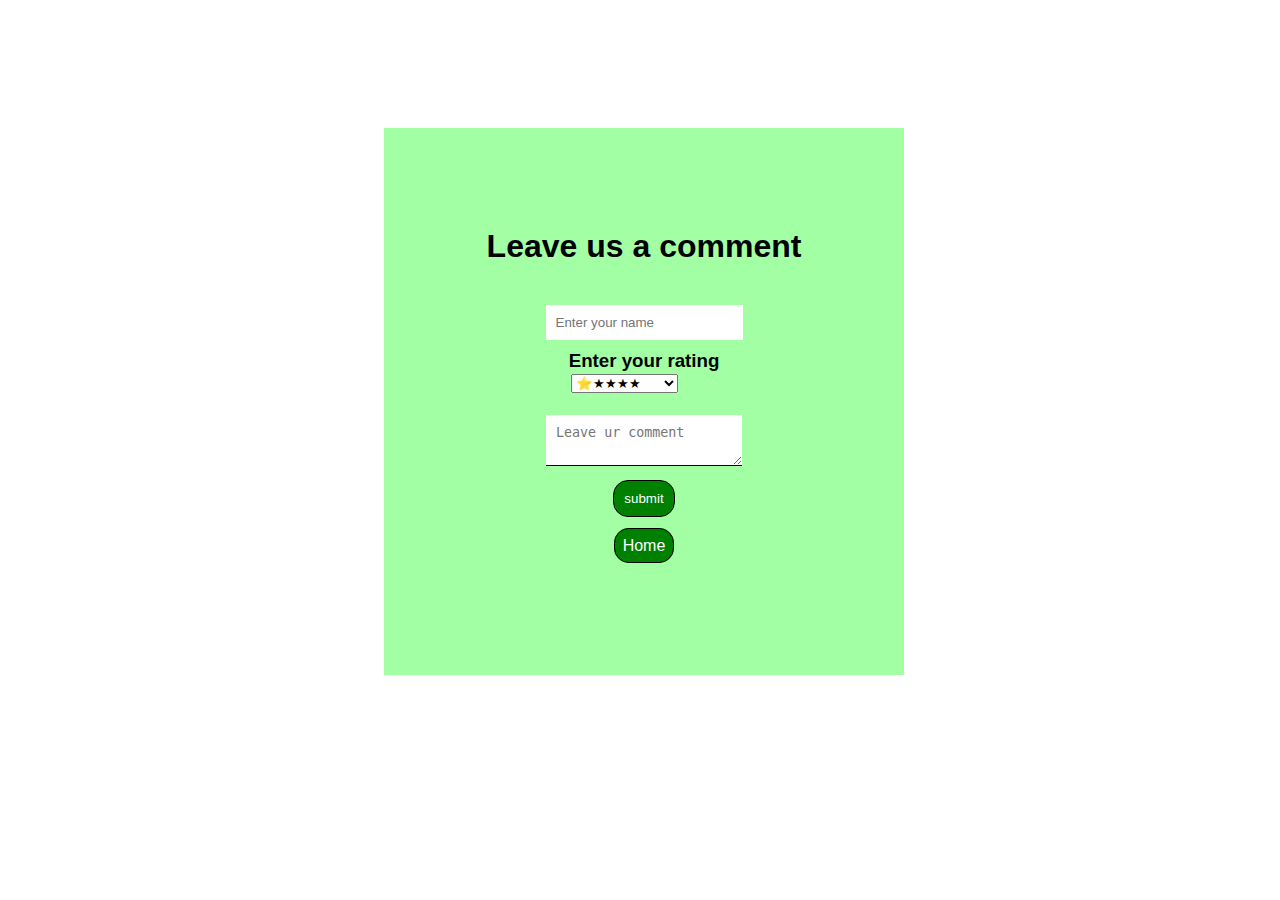
<file: review.html>
<!DOCTYPE html>
<html lang="en">

<head>
    <meta charset="UTF-8">
    <meta name="viewport" content="width=device-width, initial-scale=1.0">
    <title>Review</title>
    <link rel="stylesheet" href="style.css">
    <link rel="icon" href="./images/tripadvisor logo.png">
</head>
<!-- review -->
<body>
    <div class="review">
        <div class="review-title">
            <h1> Leave us a comment </h1>
        </div>
        <div class="review-name"><input type="name" placeholder="Enter your name">
        </div>
        <div class="review-rating">
            <h3> Enter your rating</h3>
            <table>
                <th>
                    <select class="rating">
                        <option>⭐★★★★</option>
                        <option>⭐⭐★★★</option>
                        <option>⭐⭐⭐★★</option>
                        <option>⭐⭐⭐⭐★</option>
                        <option>⭐⭐⭐⭐⭐</option>
                    </select>
                </th>
            </table>
        </div>
        <div class="review-comment">
            <textarea placeholder="Leave ur comment"></textarea>
        </div>
        <div class="review-btn">
            <button type="submit">
                submit
            </button>
        </div>
        <div class="review-home"><a href="index.html"> Home</a></div>
    </div>

</body>

</html>
</file>
<file: style.css>
*{
    margin: 0;
    padding: 0;
}
/* google fonts */
body{
     font-family: "Fira Sans", sans-serif;
  font-weight: 400;
  font-style: normal;
}
/* navbar */
.navbar{
    display: flex;
    justify-content: space-between;
    align-items: center;
    border-bottom: black solid 1px;
    background-color: white;
     top: 0;
    position: sticky;
    margin: 10px;
    z-index: 1;
}
.navbar-1{
    display: flex;
    width: 45px;
    height: 45px;
    margin: 10px;
    gap: 10px; 
}
.navbar-1 h2{
    padding-top: 10px;
}
.navbar-2{
    margin: 10px;
    margin-left: 50px;
    padding: 10px;
    border: solid black 1px;
    border-radius: 30px;
    width: 60%;
    display: flex;
    gap: 10px;
    align-items: center;
    position: relative;
}
.navbar-2 select{
    border: none;
    background-color:gold;
    border-radius: 30px;
    padding: 10px;
}
.navbar-2 input{
    font-size: 16px;
    background-color: transparent;
    width: 100%;
    border: transparent;
    gap: 10px;
    font-weight: light;
}
.navbar-2 input:focus{
    outline: none;
} 
.navbar-2 button{
    padding: 10px;
    border: black solid 1px;
    font-size: 16px;
    background-color:#00D352;
    color:white;
    border-radius: 30px;
    
}
.navbar-2 button:hover{
    cursor: pointer;
}
.navbar-3{
    display: flex;
    gap: 20px;
}
.navbar-5{
    display: none;
}
/* popup navbar */
.discover{
    position: relative;
    cursor: pointer;
}
.discover-popup p{
    margin: 10px;
}
.discover-popup{
     padding: 5px;
    margin: 10px;
    position: absolute;
    width: 150px;
    background-color: #00D352;
    border-radius: 10px;
    box-shadow: rgba(0, 0, 0, 0.4) 0px 2px 4px, rgba(0, 0, 0, 0.3) 0px 7px 13px -3px, rgba(0, 0, 0, 0.2) 0px -3px 0px inset;
    z-index: 2;
    display:none;
}
.discover:hover .discover-popup{
    display: block;
}
.trips{
    position: relative;
    cursor: pointer;
}
.trips-popup p{
    margin: 10px;
}
.trips-popup{
    padding: 5px;
    margin: 10px;
    position: absolute;
    width: 150px;
    background-color: #00D352;
    border-radius: 10px;
    box-shadow: rgba(0, 0, 0, 0.4) 0px 2px 4px, rgba(0, 0, 0, 0.3) 0px 7px 13px -3px, rgba(0, 0, 0, 0.2) 0px -3px 0px inset;
    z-index: 2;
    display: none;
}
.trips:hover .trips-popup{
    display: block;
}
.contact{
    color: black;
    text-decoration: none;
}
.navbar-4{
    padding-right: 70px;
    width: 25px;
    height: 25px;
    display: flex;
    gap: 15px;

}
/* catgories */
.categories{
    margin: 20px;
    display: flex;
    justify-content: space-between; 

}
.categories p{
    padding: 10px;
    background-color: #00D352;
    border-radius: 30px;
    border: black solid 1px;
   
}
/* sale image */
.sale-img{
    display: flex;
    justify-content: center;
    text-align: center;
}

.sale-img img{
    width: 1034px;
    border-radius: 30px;
    border: solid black 1px;
    position: relative;

}
.sale-img__off{
   width: 20%;
    background:#00D352;
    border: black solid 2px;
    padding: 2%;
    position: absolute;
    top:25%;
   left: 25%;
   margin-top: 23%;
   animation-name: zoom;
   animation-duration: 2s;
   opacity: 0;
   animation-fill-mode: forwards;
}
@keyframes zoom{
    0%{
        opacity: 0;
        transform: scale(0);
    }
    100%{
        opacity: 1;
        transform: scale(1);
    }
}
/* recomonded */
.recomonded{
padding: 10px;
margin: 10px;
}

.recomonded-container{
   display: flex;
    flex-wrap: wrap;
    justify-content: space-between;
    margin-top: 10px;
}
.recomonded-card{
    flex-grow: 1;
    flex-basis: 20%;
    margin: 5px;
    box-shadow: rgba(17, 17, 26, 0.1) 0px 8px 24px, rgba(17, 17, 26, 0.1) 0px 16px 56px, rgba(17, 17, 26, 0.1) 0px 24px 80px;
    padding: 10px;
    margin: 10px;
}
.recomonded img{
    width: 100%;
    height:45%;
}
/* iconic place */
.scroll-container{
    padding: 10px;
    margin: 10px;
    display: flex;
}

.scroll-container__1{
    display:flex;
    flex-wrap: wrap;
    justify-content: center;
}
.scroll-container__title h3{
   display: flex;
   justify-content: center;
    background-color: #00D352;
    padding: 10px;
    padding-right: 400px;
    margin: 2px;
}
/* phone ad */
.phone{
    background-color:#A2FFA4;
    width: 30%;
    margin: 15px;
    display: flex;
    margin-left: 30%;
    border-radius: 20px;
    flex-wrap: wrap;

}
.phone img{
    display: flex;
    width: 100px;
    padding-left: 20%;
    margin: 10px;
    padding-top: 20%;
    flex-wrap: wrap;
}
 .phone-title{
    padding-top: 10%;
    margin-left: 5%;
    padding-bottom: 5%;
    flex-wrap: wrap;
 }  
.phone-title__btn{
    display: flex;
    width: 75px;
    padding: 10px;
    height: 50px;
    padding-top: 17%;
    margin-left: 5%;
    padding-bottom: 5%;
    border-radius: 30px;
    flex-wrap: wrap;
    

}
.phone-title__btn button{
    background-color:white;
    border-radius: 25px;
    padding: 10px;
    border: black solid 0.5px;
    flex-wrap: wrap;
}
/* theme section */
.theme-section{
   padding: 10px;
   margin: 10px;

}
.theme-container{
    display: flex;
    flex-wrap: wrap;
    flex-basis: 20%;
}
.theme-container img{
    width: 100%;
}
/* footer */
.footer{
    display: flex;
    justify-content: center;
    padding: 30px;
    background-color: #00D352;
    gap: 30px;
    margin: 15px;
}
.footer-one{
    margin: 10px;
}
.footer-one p:hover{
    color: white;
}
.footer-two a{
    text-decoration: none;
    color: black;
}
.footer-two{
    margin: 10px;
}
.footer-two p a:hover{
    color: white;
}
.footer-three{
    display: flex;
    padding-top: 8%;
    align-items: center;
}
/* review  */
.review{
    display: flex;
    flex-direction: column;
    align-items: center;
    background-color: #A2FFA4;
    width: 25%;
    margin-left: 30%;
    margin-top: 10%;
    padding: 100px;
    position: relative;
}
.review-title{
    margin-bottom: 10px;
    padding-bottom: 30px;
    text-align: center;
}
.review-name input{
      padding: 10px;
    border: none;
}
.review-name input:focus{
    outline: none;
}
.review-rating{
    margin: 10px;

}
.review-comment{
    margin: 10px;
}
.review-comment textarea{
     padding: 10px;
    border: none;
    border-bottom: solid black 1px;
}
.review-btn button{
    padding: 10px;
    border: none;
    background-color: green;
    color: white;
    border: black solid 1px;
    border-radius: 15px;

}
.review-btn button:hover{
   background-color: #00D352;
   color: black;
}
.review-home{
    padding: 10px;
    margin: 10px;
}
.review-home a{
    text-decoration: none;
    border: none;
    color: black;
    background-color:green;
    color: white;
    padding: 8px;
    border: black solid 1px;
    border-radius: 15px;
}
.review-home a:hover{
    background-color: #00D352;
    color: black;
}
/* media Queries */
@media screen and (max-width:800px){
     body{
        font-size: 10px;
    }
    .recomonded-container,.theme-container{
        flex-basis: 45%;

    }
    .navbar-1{
        display: none;
    }
}
@media screen and (max-width:600px){
    .recomonded-container,.theme-container{
        flex-basis: 45%;

    }
    .categories{
        display: none;
    }
    .navbar-2,.navbar-3,.navbar-4{
        display: none;
    }
    .navbar{
        border: none;
        background: transparent;
        position:static
    }
    .navbar-5{
        display: block;
       
    }
}
</file>
